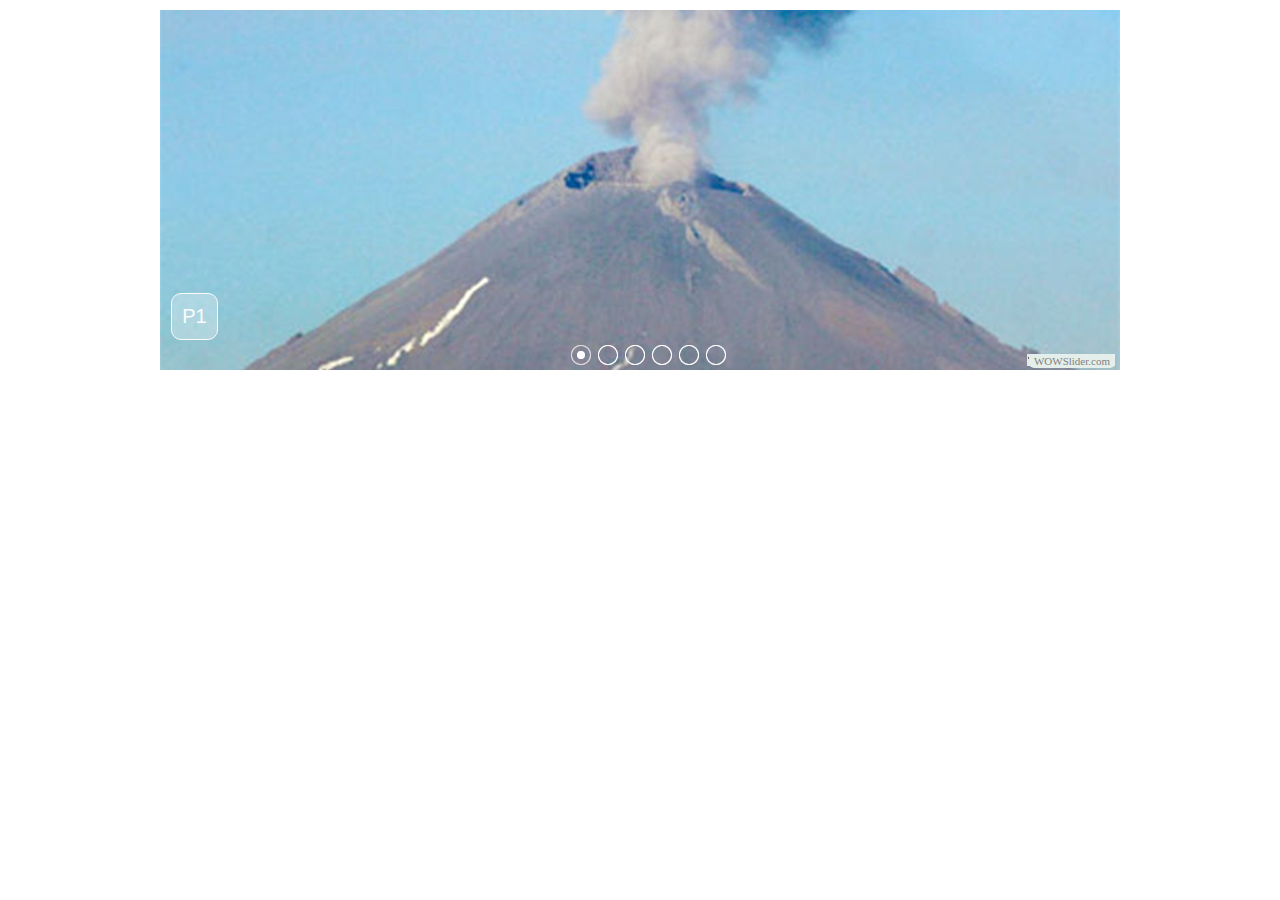
<file: visor/indexwow.html>
<!DOCTYPE html PUBLIC "-//W3C//DTD XHTML 1.0 Strict//EN"
	"http://www.w3.org/TR/xhtml1/DTD/xhtml1-strict.dtd">
<html xmlns="http://www.w3.org/1999/xhtml">
<head>
	<title>WOWSlider generated by WOWSlider.com</title>
	<meta http-equiv="content-type" content="text/html; charset=utf-8" />
	<meta name="keywords" content="WOW Slider, Ajax Gallery, Slider Script" />
	<meta name="description" content="WOWSlider created with WOW Slider, a free wizard program that helps you easily generate beautiful web slideshow" />
	<!-- Start WOWSlider.com HEAD section -->
	<link rel="stylesheet" type="text/css" href="engine1/style.css" />
	<script type="text/javascript" src="engine1/jquery.js"></script>
	<!-- End WOWSlider.com HEAD section -->
</head>
<body style="background-color:#FFFFFF">
	<!-- Start WOWSlider.com BODY section -->
	<div id="wowslider-container1">
	<div class="ws_images"><ul>
<li><img src="data1/images/p1.png" alt="p1" title="p1" id="wows1_0"/></li>
<li><img src="data1/images/p2.png" alt="p2" title="p2" id="wows1_1"/></li>
<li><img src="data1/images/p3.png" alt="p3" title="p3" id="wows1_2"/></li>
<li><img src="data1/images/p4.png" alt="p4" title="p4" id="wows1_3"/></li>
<li><img src="data1/images/p5.png" alt="p5" title="p5" id="wows1_4"/></li>
<li><img src="data1/images/p6.png" alt="p6" title="p6" id="wows1_5"/></li>
</ul></div>
<div class="ws_bullets"><div>
<a href="#" title="p1"><img src="data1/tooltips/p1.png" alt="p1"/>1</a>
<a href="#" title="p2"><img src="data1/tooltips/p2.png" alt="p2"/>2</a>
<a href="#" title="p3"><img src="data1/tooltips/p3.png" alt="p3"/>3</a>
<a href="#" title="p4"><img src="data1/tooltips/p4.png" alt="p4"/>4</a>
<a href="#" title="p5"><img src="data1/tooltips/p5.png" alt="p5"/>5</a>
<a href="#" title="p6"><img src="data1/tooltips/p6.png" alt="p6"/>6</a>
</div></div>
<span class="wsl"><a href="http://wowslider.com">Slideshow Photo</a> by WOWSlider.com v4.8</span>
	<div class="ws_shadow"></div>
	</div>
	<script type="text/javascript" src="engine1/wowslider.js"></script>
	<script type="text/javascript" src="engine1/script.js"></script>
	<!-- End WOWSlider.com BODY section -->
</body>
</html>
</file>
<file: visor/engine1/style.css>
/*
 *	generated by WOW Slider 4.8
 *	template Pure
 */
@import url(http://fonts.googleapis.com/css?family=Arimo&subset=latin,cyrillic,latin-ext);
#wowslider-container1 { 
	zoom: 1; 
	position: relative; 
	max-width:960px;
	margin:0px auto 0px;
	z-index:90;
	border:2px solid #FFFFFF;
	text-align:left; /* reset align=center */
}
* html #wowslider-container1{ width:960px }
#wowslider-container1 .ws_images ul{
	position:relative;
	width: 10000%; 
	height:auto;
	left:0;
	list-style:none;
	margin:0;
	padding:0;
	border-spacing:0;
	overflow: visible;
	/*table-layout:fixed;*/
}
#wowslider-container1 .ws_images ul li{
	width:1%;
	line-height:0; /*opera*/
	float:left;
	font-size:0;
	padding:0 0 0 0 !important;
	margin:0 0 0 0 !important;
}

#wowslider-container1 .ws_images{
	position: relative;
	left:0;
	top:0;
	width:100%;
	height:100%;
	overflow:hidden;
}
#wowslider-container1 .ws_images a{
	width:100%;
	display:block;
	color:transparent;
}
#wowslider-container1 img{
	max-width: none !important;
}
#wowslider-container1 .ws_images img{
	width:100%;
	border:none 0;
	max-width: none;
	padding:0;
}
#wowslider-container1 a{ 
	text-decoration: none; 
	outline: none; 
	border: none; 
}

#wowslider-container1  .ws_bullets { 
	font-size: 0px; 
	float: left;
	position:absolute;
	z-index:70;
}
#wowslider-container1  .ws_bullets div{
	position:relative;
	float:left;
}
#wowslider-container1  .wsl{
	display:none;
}
#wowslider-container1 sound, 
#wowslider-container1 object{
	position:absolute;
}


#wowslider-container1  .ws_bullets { 
	padding: 5px; 
}
#wowslider-container1 .ws_bullets a { 
	width:20px;
	height:20px;
	background: url(./bullet.png) left top;
	float: left; 
	text-indent: -4000px; 
	position:relative;
	margin-left:7px;
	color:transparent;
}
#wowslider-container1 .ws_bullets a:hover{
	background-position: 0 50%;	
}
#wowslider-container1 .ws_bullets a.ws_selbull{ 
	background-position: 0 100%;
}	
#wowslider-container1 a.ws_next, #wowslider-container1 a.ws_prev {
	position:absolute;
	display:none;
	top:50%;
	margin-top:-24px;
	z-index:60;
	height: 64px;
	width: 64px;
	background-image: url(./arrows.png);
}
#wowslider-container1 a.ws_next{
	background-position: 100% 0;
	right:5px;
}
#wowslider-container1 a.ws_prev {
	left:5px;
	background-position: 0 0;  
}
#wowslider-container1 a.ws_next:hover{
	background-position: 100% 100%;
}
#wowslider-container1 a.ws_prev:hover {
	background-position: 0 100%; 
}
* html #wowslider-container1 a.ws_next,* html #wowslider-container1 a.ws_prev{display:block}
#wowslider-container1:hover a.ws_next, #wowslider-container1:hover a.ws_prev {display:block}

/*playpause*/
#wowslider-container1 .ws_playpause {
	display:none;
    width: 64px;
    height: 64px;
    position: absolute;
    top: 50%;
    left: 50%;
    margin-left: -25px;
    margin-top: -25px;
    z-index: 59;
}

#wowslider-container1:hover .ws_playpause {
	display:block;
}

#wowslider-container1 .ws_pause {
    background-image: url(./pause.png);
}

#wowslider-container1 .ws_play {
    background-image: url(./play.png);
}

#wowslider-container1 .ws_pause:hover, #wowslider-container1 .ws_play:hover {
    background-position: 100% 100% !important;
}/* bottom center */
#wowslider-container1  .ws_bullets {
   bottom: 0;
	left:50%;
	padding: 5px;
}
#wowslider-container1  .ws_bullets div{
	left:-50%;
}
#wowslider-container1 .ws-title{
	position:absolute;
	display:block;
	bottom: -5px;
	left: 0px; 
	margin:35px 15px;
	padding:12px 10px;
	color:#777777;
	z-index: 50;
	font-family:'Open Sans', Tahoma, Geneva, sans-serif;
	font-size: 20px;
	line-height: 21px;
	text-transform: uppercase;
	color: #FFFFFF;
	
    background-color: rgba(255, 255, 255, 0.3);
    border: 1px solid #FFFFFF;
    border-radius: 10px 10px 10px 10px;
    -moz-border-radius: 10px 10px 10px 10px;
    -webkit-border-radius: 10px 10px 10px 10px;
}
#wowslider-container1 .ws-title div{
	margin-top: 6px;
	font-size: 16px;
	line-height: 18px;
	font-weight: normal;
	color: #FFFFFF;
}

#wowslider-container1 .ws_images ul{
	animation: wsBasic 24s infinite;
	-moz-animation: wsBasic 24s infinite;
	-webkit-animation: wsBasic 24s infinite;
}
@keyframes wsBasic{0%{left:-0%} 8.33%{left:-0%} 16.67%{left:-100%} 25%{left:-100%} 33.33%{left:-200%} 41.67%{left:-200%} 50%{left:-300%} 58.33%{left:-300%} 66.67%{left:-400%} 75%{left:-400%} 83.33%{left:-500%} 91.67%{left:-500%} }
@-moz-keyframes wsBasic{0%{left:-0%} 8.33%{left:-0%} 16.67%{left:-100%} 25%{left:-100%} 33.33%{left:-200%} 41.67%{left:-200%} 50%{left:-300%} 58.33%{left:-300%} 66.67%{left:-400%} 75%{left:-400%} 83.33%{left:-500%} 91.67%{left:-500%} }
@-webkit-keyframes wsBasic{0%{left:-0%} 8.33%{left:-0%} 16.67%{left:-100%} 25%{left:-100%} 33.33%{left:-200%} 41.67%{left:-200%} 50%{left:-300%} 58.33%{left:-300%} 66.67%{left:-400%} 75%{left:-400%} 83.33%{left:-500%} 91.67%{left:-500%} }

#wowslider-container1 .ws_bullets  a img{
	text-indent:0;
	display:block;
	bottom:25px;
	left:-64px;
	visibility:hidden;
	position:absolute;
    border: 1px solid rgba(220, 220, 220, 0.6);
	border-radius:1px;
	
	-moz-border-radius:2px;
	-webkit-border-radius:2px;
	max-width:none;
}
#wowslider-container1 .ws_bullets a:hover img{
	visibility:visible;
}

#wowslider-container1 .ws_bulframe div div{
	height:48px;
	overflow:visible;
	position:relative;
}
#wowslider-container1 .ws_bulframe div {
	
	left:0;
	overflow:hidden;
	position:relative;
	width:128px;
	background-color:#FFFFFF;
	
 
	
}
#wowslider-container1  .ws_bullets .ws_bulframe{
	
	display:none;
	bottom:29px;
	overflow:visible;
	position:absolute;
	cursor:pointer;
    -moz-box-shadow: 0 1px 3px rgba(0, 0, 0, 0.4);
	box-shadow: 0 1px 3px rgba(0, 0, 0, 0.4);
    border: 1px solid #FFF;
	border-radius:3px;
	-moz-border-radius:3px;
}
#wowslider-container1 .ws_bulframe span{
	display:block;
	position:absolute;
	bottom:-8px;
	margin-left:1px;
	left:64px;
	background:url(./triangle.png);
	width:15px;
	height:6px;
}
</file>
